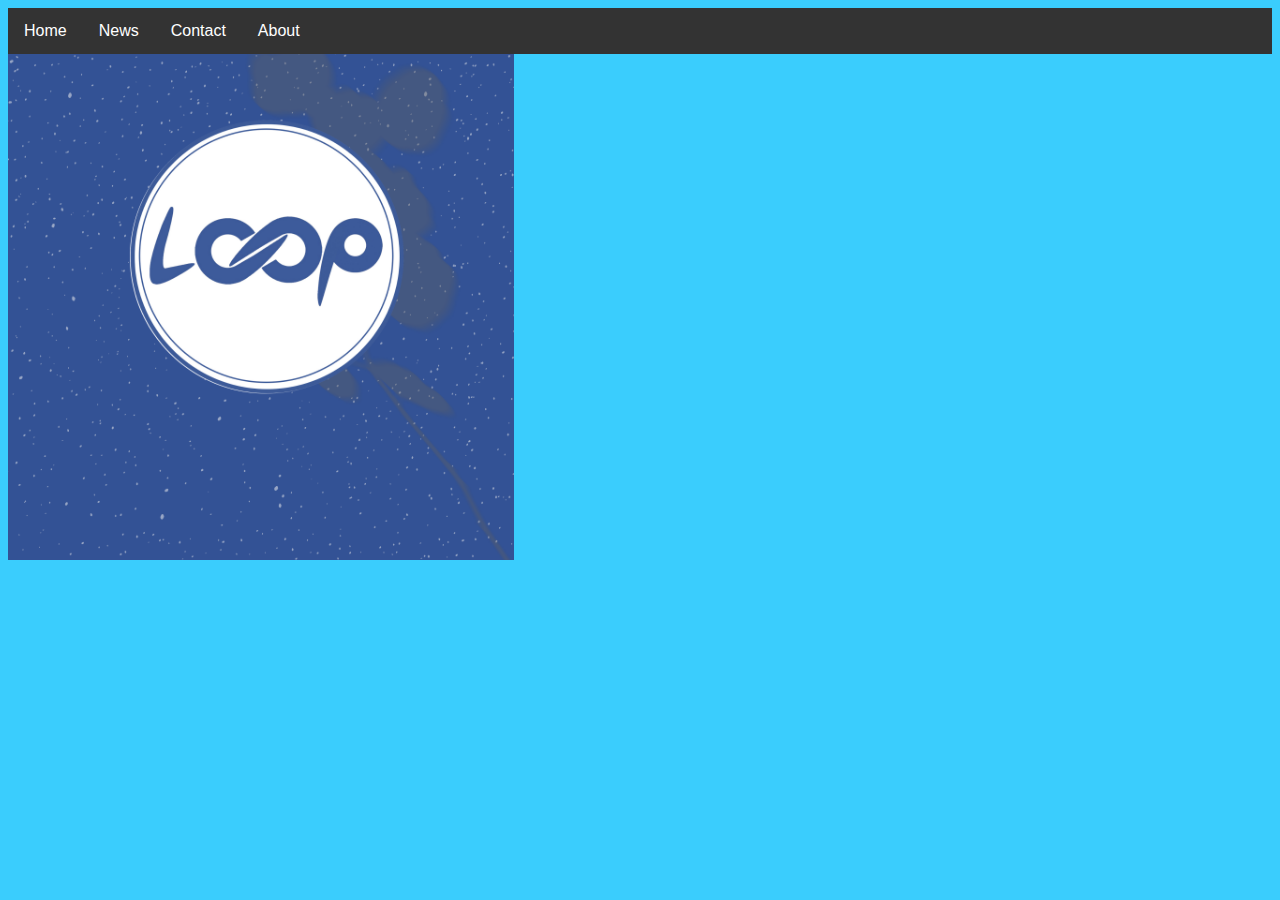
<file: contact.html>
<!DOCTYPE html>
<html lang="en">
  <head>
    <link rel="icon" href="https://loopershowcase.github.io/1-100/loop_logo.png"/>

    <meta charset="UTF-8" />
    <meta name="viewport" content="width=device-width, initial-scale=1.0" />
    <title></title>
    <link rel="stylesheet" href="style.css" />
  </head>
  <body>
    <ul>
      <li><a class="active" href="index.html">Home</a></li>
      <li><a href="https://www.loop.org.il/loop-news">News</a></li>
      <li><a href="contact.html">Contact</a></li>
      <li><a href="about.html">About</a></li>
    </ul>
    <img width="40%" src="logoLoop11.png">
  </body>
</html>
</file>
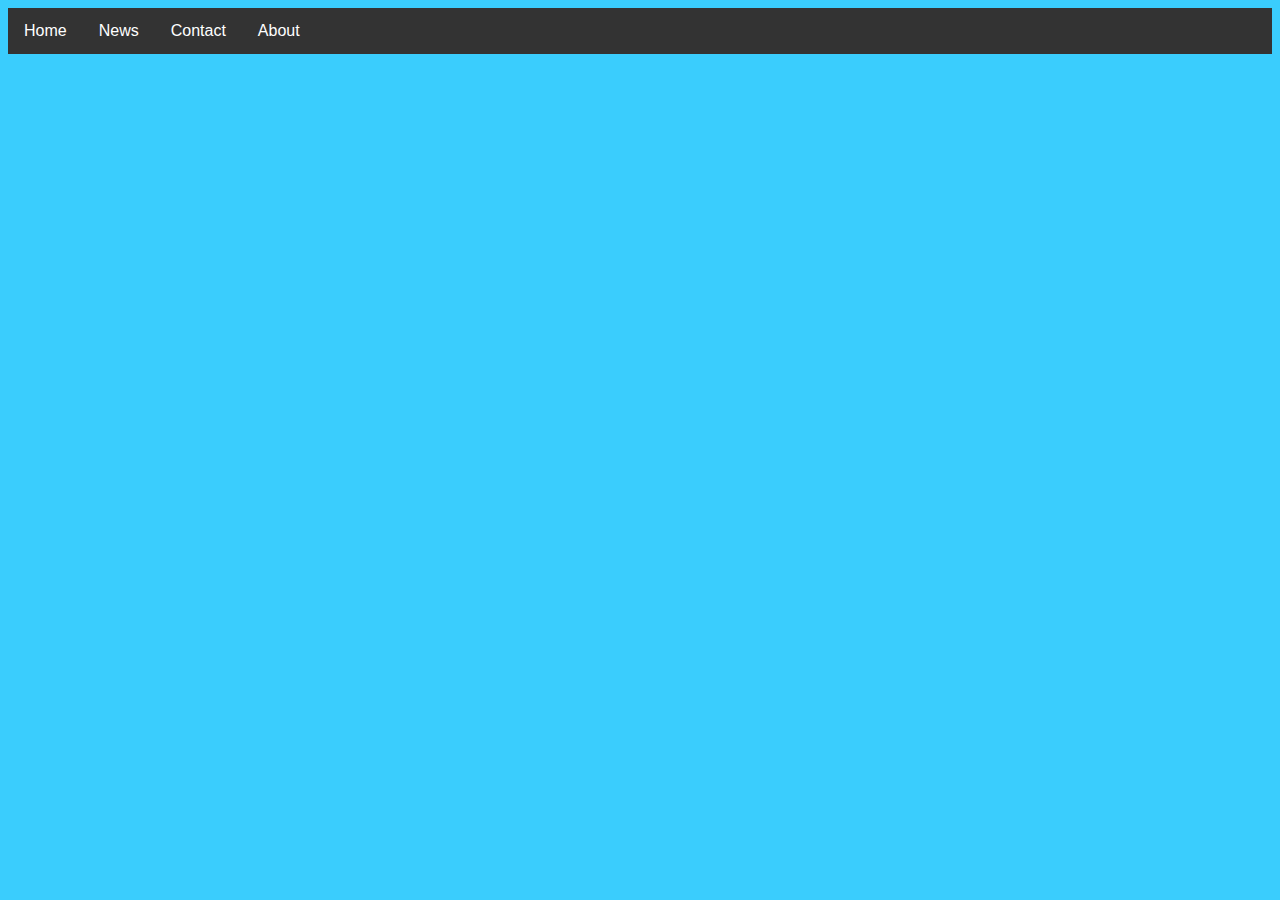
<file: news.html>
<!DOCTYPE html>
<html lang="en">
  <head>

    <link
      rel="icon"
      href="https://loopershowcase.github.io/1-100/loop_logo.png"
    />
    <meta charset="UTF-8" />
    <meta name="viewport" content="width=device-width, initial-scale=1.0" />
    <title>News</title>
    <link rel="stylesheet" href="style.css" />
  </head>
  <body>
    <ul>
      <li><a class="active" href="index.html">Home</a></li>
      <li><a href="https://www.loop.org.il/loop-news">News</a></li>
      <li><a href="contact.html">Contact</a></li>
      <li><a href="about.html">About</a></li>
    </ul>
  </body>
</html>
</file>
<file: style.css>
#div1 {
  background-color: brown;
}
#div2 {
  background-color: burlywood;
}
body {
  font-family: "Sora", sans-serif;
  background-image: url("https://loopershowcase.github.io/1-100/loop_logo.png");
  background-color: rgba(29, 197, 253, 0.872);
  background-repeat: no-repeat;
  background-attachment: fixed;
  background-position: center;
}
ul {
  list-style-type: none;
  margin: 0;
  padding: 0;
  overflow: hidden;
  background-color: #333;
}

li {
  float: left;
}

li a {
  display: block;
  color: white;
  text-align: center;
  padding: 14px 16px;
  text-decoration: none;
}

li a:hover {
  background-color: #111;
}
</file>
